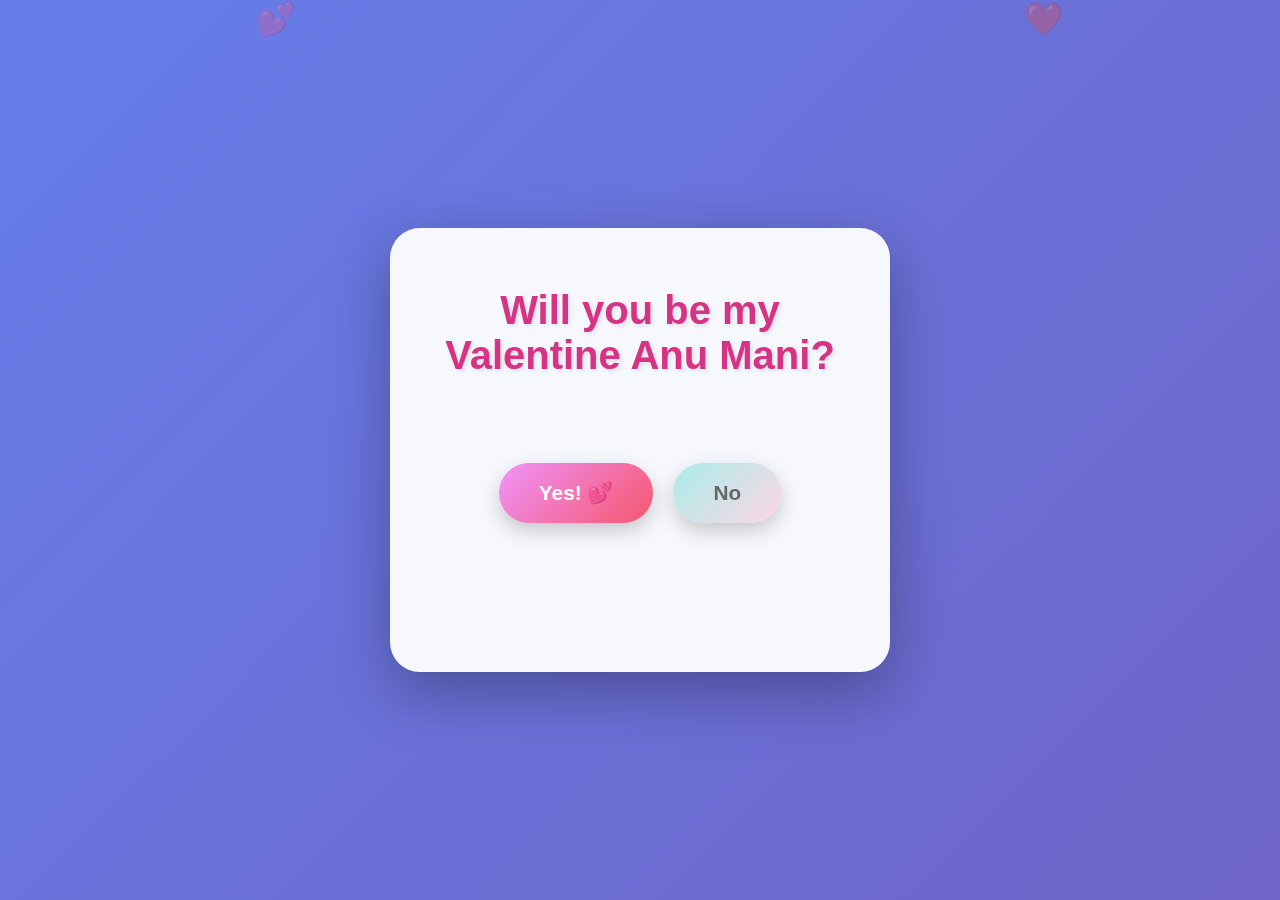
<file: index.html>
<!DOCTYPE html>
<html lang="en">
<head>
    <meta charset="UTF-8">
    <meta name="viewport" content="width=device-width, initial-scale=1.0">
    <title>A Special Question 💝</title>
    <link rel="stylesheet" href="css/main.css">
</head>
<body>
    <div class="hearts-background"></div>

    <div class="container">
        <h1 class="question">Will you be my Valentine Anu Mani?</h1>

        <div class="buttons-container">
            <button id="yes-btn" class="btn yes-btn">
                Yes! 💕
            </button>
            <button id="no-btn" class="btn no-btn">
                No
            </button>
        </div>

        <p class="hint" id="hint"></p>
    </div>

    <script src="js/no-button.js"></script>
</body>
</html>
</file>
<file: css/main.css>
* {
    margin: 0;
    padding: 0;
    box-sizing: border-box;
}

body {
    font-family: 'Segoe UI', Tahoma, Geneva, Verdana, sans-serif;
    min-height: 100vh;
    display: flex;
    justify-content: center;
    align-items: center;
    background: linear-gradient(135deg, #667eea 0%, #764ba2 50%, #f093fb 100%);
    background-size: 400% 400%;
    animation: gradientShift 15s ease infinite;
    overflow: hidden;
    position: relative;
}

@keyframes gradientShift {
    0% { background-position: 0% 50%; }
    50% { background-position: 100% 50%; }
    100% { background-position: 0% 50%; }
}

/* Floating hearts background */
.hearts-background {
    position: fixed;
    top: 0;
    left: 0;
    width: 100%;
    height: 100%;
    pointer-events: none;
    overflow: hidden;
}

.hearts-background::before,
.hearts-background::after {
    content: '💕';
    position: absolute;
    font-size: 2rem;
    animation: floatHearts 10s infinite;
    opacity: 0.3;
}

.hearts-background::before {
    left: 20%;
    animation-delay: 0s;
}

.hearts-background::after {
    content: '❤️';
    left: 80%;
    animation-delay: 5s;
}

@keyframes floatHearts {
    0% {
        transform: translateY(100vh) rotate(0deg);
        opacity: 0;
    }
    10% {
        opacity: 0.3;
    }
    90% {
        opacity: 0.3;
    }
    100% {
        transform: translateY(-100px) rotate(360deg);
        opacity: 0;
    }
}

/* Main container */
.container {
    text-align: center;
    background: rgba(255, 255, 255, 0.95);
    padding: 60px 40px;
    border-radius: 30px;
    box-shadow: 0 20px 60px rgba(0, 0, 0, 0.3);
    max-width: 500px;
    width: 90%;
    position: relative;
    z-index: 10;
    backdrop-filter: blur(10px);
}

.question {
    font-size: 2.5rem;
    color: #d63384;
    margin-bottom: 40px;
    animation: pulse 2s ease-in-out infinite;
    text-shadow: 2px 2px 4px rgba(0, 0, 0, 0.1);
}

@keyframes pulse {
    0%, 100% {
        transform: scale(1);
    }
    50% {
        transform: scale(1.05);
    }
}

/* Buttons */
.buttons-container {
    display: flex;
    gap: 20px;
    justify-content: center;
    align-items: center;
    margin-bottom: 20px;
    min-height: 150px;
    position: relative;
}

.btn {
    padding: 18px 40px;
    font-size: 1.3rem;
    border: none;
    border-radius: 50px;
    cursor: pointer;
    transition: all 0.3s ease;
    font-weight: bold;
    box-shadow: 0 8px 20px rgba(0, 0, 0, 0.2);
    position: relative;
}

.yes-btn {
    background: linear-gradient(135deg, #f093fb 0%, #f5576c 100%);
    color: white;
    animation: yesGrow 2s ease-in-out infinite;
}

.yes-btn:hover {
    transform: scale(1.15);
    box-shadow: 0 12px 30px rgba(245, 87, 108, 0.5);
}

.yes-btn:active {
    transform: scale(1.05);
}

@keyframes yesGrow {
    0%, 100% {
        transform: scale(1);
    }
    50% {
        transform: scale(1.08);
    }
}

.no-btn {
    background: linear-gradient(135deg, #a8edea 0%, #fed6e3 100%);
    color: #666;
    position: relative;
    transition: all 0.3s cubic-bezier(0.68, -0.55, 0.265, 1.55);
}

.no-btn.moving {
    position: absolute;
}

.no-btn:hover {
    transform: scale(0.9);
}

.no-btn.shrink {
    animation: shrinkButton 0.3s ease forwards;
}

@keyframes shrinkButton {
    to {
        transform: scale(0.7);
    }
}

/* Hint text */
.hint {
    color: #d63384;
    font-size: 1rem;
    font-style: italic;
    min-height: 24px;
    animation: fadeIn 0.5s ease;
}

@keyframes fadeIn {
    from {
        opacity: 0;
        transform: translateY(-10px);
    }
    to {
        opacity: 1;
        transform: translateY(0);
    }
}

/* Responsive design */
@media (max-width: 600px) {
    .question {
        font-size: 2rem;
    }

    .container {
        padding: 40px 30px;
    }

    .btn {
        padding: 15px 30px;
        font-size: 1.1rem;
    }

    .buttons-container {
        min-height: 120px;
    }
}
</file>
